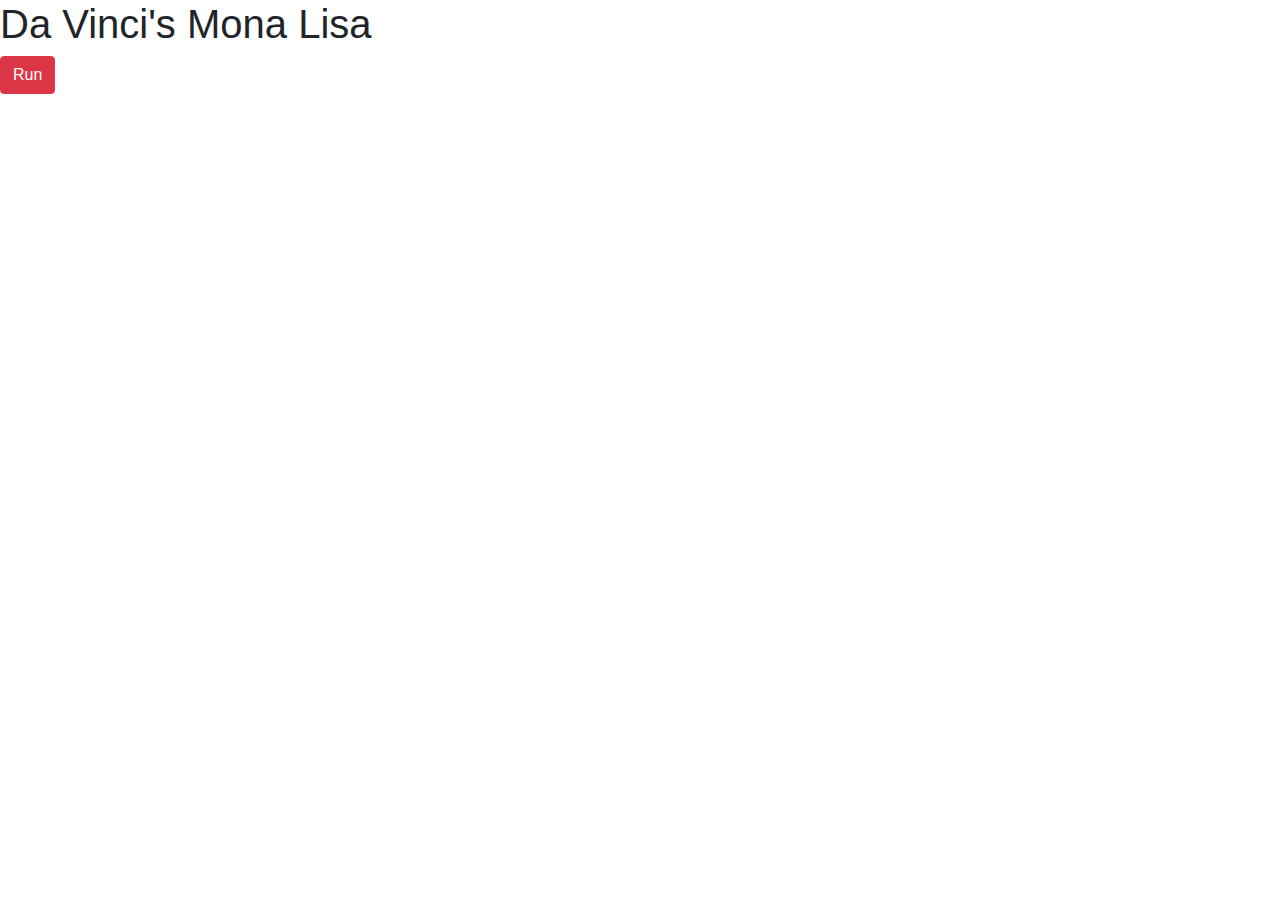
<file: Da Vinci's Mona Lisa/index.html>
<!DOCTYPE html>
<html lang="en">
<head>
  <meta charset="UTF-8">
  <meta name="viewport" content="width=device-width, initial-scale=1.0">
  <meta http-equiv="X-UA-Compatible" content="ie=edge">
  <title>Da Vinci's Mona Lisa</title>
  <link rel="stylesheet" href="resources/bootstrap.css">
</head>
<body>

  <h1>Da Vinci's Mona Lisa</h1>

  <div class="div">
    <a href="#" id="run" class="btn btn-danger">Run</a>
  </div>

  <!-- JavaScript -->
  <script src="resources/popper.js"></script>
  <script src="resources/jquery-3.2.1.js"></script>
  <script src="resources/bootstrap.js"></script>
  <script src="resources/p5.js"></script>
  <script src="js/index-control.js"></script>
  <script src="js/sketch.js"></script>
</body>
</html>
</file>
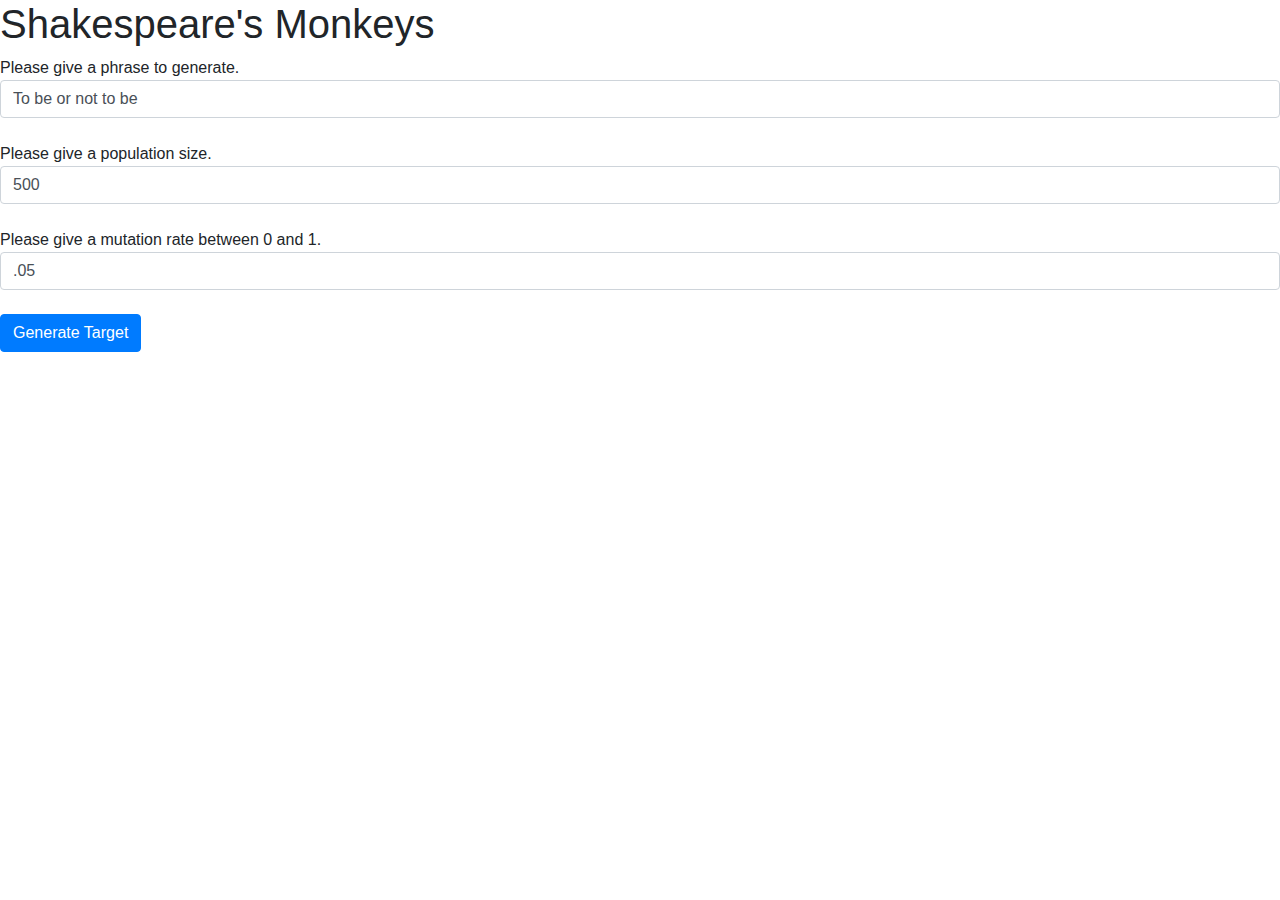
<file: Shakespeare's Monkees/index.html>
<!DOCTYPE html>
<html lang="en">
<head>
  <meta charset="UTF-8">
  <meta name="viewport" content="width=device-width, initial-scale=1.0">
  <meta http-equiv="X-UA-Compatible" content="ie=edge">
  <title>Shakespeare's Monkeys</title>
  <link rel="stylesheet" href="resources/bootstrap.css">

<!-- Style for Testing -->
  <style>
  .wrapper {
    height: 100vh;
  }

  #subset {
    text-align: center;
    font-size: 15px;
  }
  </style>

</head>
<body>
<h1>Shakespeare's Monkeys</h1>
<!-- Add a way to input things later -->
<div id="inputs">
  Please give a phrase to generate.
  <input id="target-phrase" class="form-control" type="text" value="To be or not to be">
  <br>
  Please give a population size.
  <input type="text" class="form-control" id="population-size" value="500">
  <br>
  Please give a mutation rate between 0 and 1.
  <input type="text" class="form-control" id="mutation-rate" value=".05">
  <br>
  <a id="run" href="#" class="btn btn-primary">Generate Target</a>
</div>
<p id="test"></p>
<br>
<div id="app" class="container-fluid">
  <div class="wrapper row">
    <div id="left" class="col-md-6 order-md-1">
      <div id="subset">
        <h2>Population Subset</h2>
        <div id="subset"></div>
      </div>
    </div>
    <div id="right"  class="col-md-6 order-md-0">
      <h4>Target Phrase: <span id="target-phrase-info"></span></h4>
      <h4>Best Fit: <span id="highest-fitness-info"></span></h4>
      <h4>Generations: <span id="generation-info"></span></h4>
      <h4>Population Size: <span id="population-size-info"></span></h4>
      <h4>Mutation Rate: <span id="mutation-rate-info"></span></h4>
      <a href="#" class="btn btn-danger" id="reset">Reset</a>
    </div>
  </div>
</div>




<!-- JavaScript -->
<script src="resources/popper.js"></script>
<script src="resources/jquery-3.2.1.js"></script>
<script src="resources/bootstrap.js"></script>
<script src="js/helper.js"></script>
<script src="js/index-commands.js" ></script>
<script src="js/genetic.js"></script>
<script src="js/dna.js"></script>


</body>
</html>
</file>
